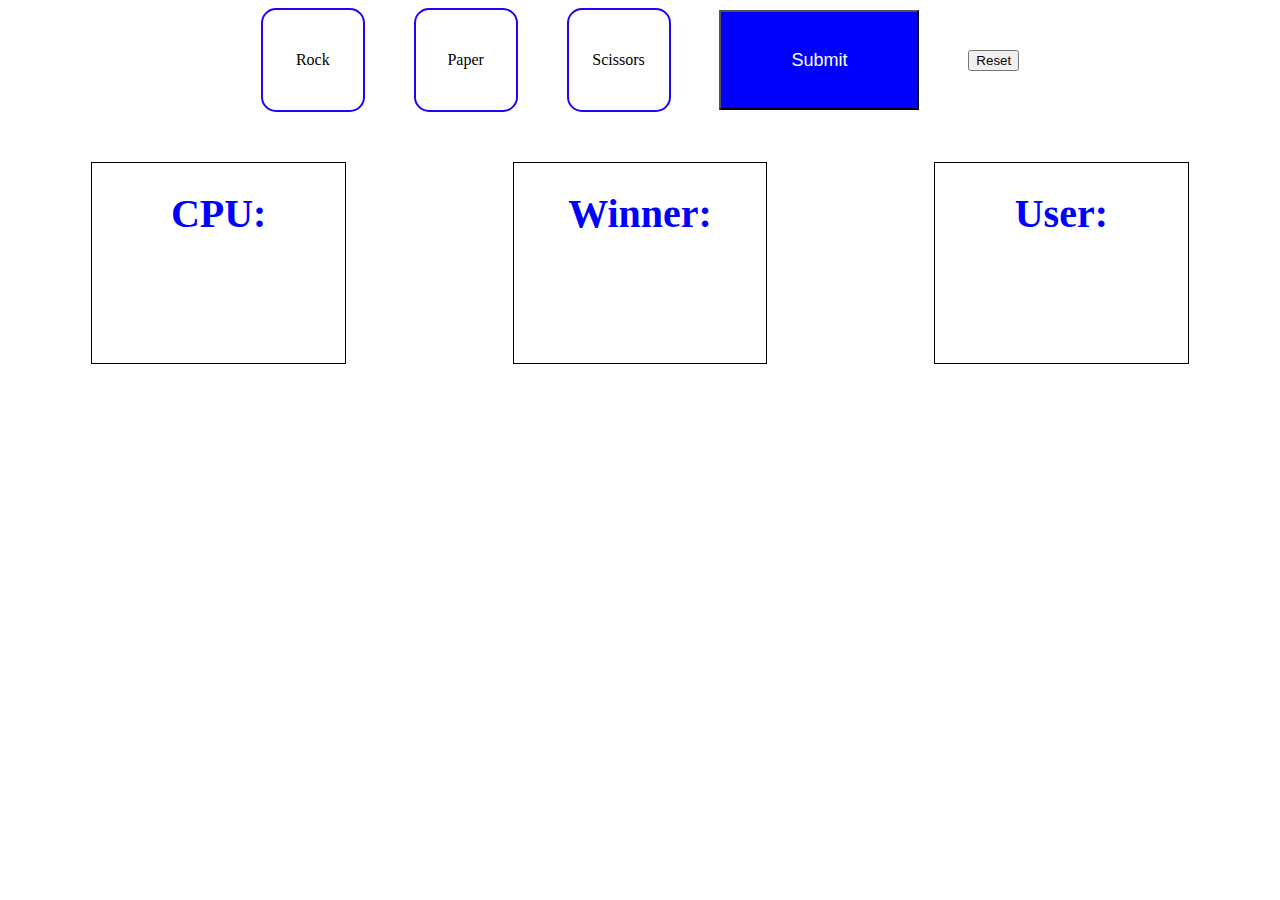
<file: Javascript/Rock Paper Scissors/index.html>
<!DOCTYPE html>
<html lang="en">
<head>
    <meta charset="UTF-8">
    <meta http-equiv="X-UA-Compatible" content="IE=edge">
    <meta name="viewport" content="width=device-width, initial-scale=1.0">
    <title>Rock Paper Scissors</title>
    <link rel="stylesheet" href="styles.css">
</head>
<body>
    <div id="container">
        <div class="rock box">Rock</div>
        <div class="paper box">Paper</div>
        <div class="scissors box">Scissors</div>
        <div class="start"><button class="start-button">Submit</button></div>
        <div class="reset"><button class="reset-button">Reset</button></div>
    </div>
    <div id="score_container">
        <div class="winner">
            <div class="winner_title">
                <h1>CPU:</h1>
            </div>
            <div class="cpu_score">
            </div>
        </div>
        <div class="winner">
            <div class="winner_title">
                <h1>Winner:</h1>
            </div>
            <div class="winner_choice">
            </div>
        </div>
        <div class="winner">
            <div class="winner_title">
                <h1>User:</h1>
            </div>
            <div class="user_score">
            </div>
        </div>
    </div>
    
    <script src="scripts.js"></script>
</body>
</html>
</file>
<file: Javascript/Rock Paper Scissors/styles.css>
#container {
    display: flex;
    justify-content: space-between;
    width: 60%;
    height: 50%;
    margin: auto;
    align-items: center;
}

.box {
    height: 100px;
    width: 100px;
    border: 2px solid rgb(29, 5, 251);
    align-items: center;
    display: flex;
    justify-content: center;
    border-radius: 15px;
}

.chosen {
    background-color: rgb(33, 193, 89);
}

.start-button {
    display: flex;
    background-color: blue;
    color: white;
    font-size: 18px;
    height: 100px;
    width: 200px;
    justify-content: center;
    align-items: center;
}

.winner {
    display: flex;
    flex-wrap: wrap;
    margin: 50px auto 10px auto;
    width: 20%;
    height: 200px;
    justify-content: center;
    color: blue;
    border: 1px solid black;
    font-size: 20px;
}

.winner_title {
    display: flex;
    flex-wrap: wrap;
    width: 100%;
    justify-content: center;
}

.winner_choice {
    display: flex;
    width: 100%;
    color: black;
    font-size: 35px;
    justify-content: center;
}

#score_container{
    display: flex;
}
</file>
